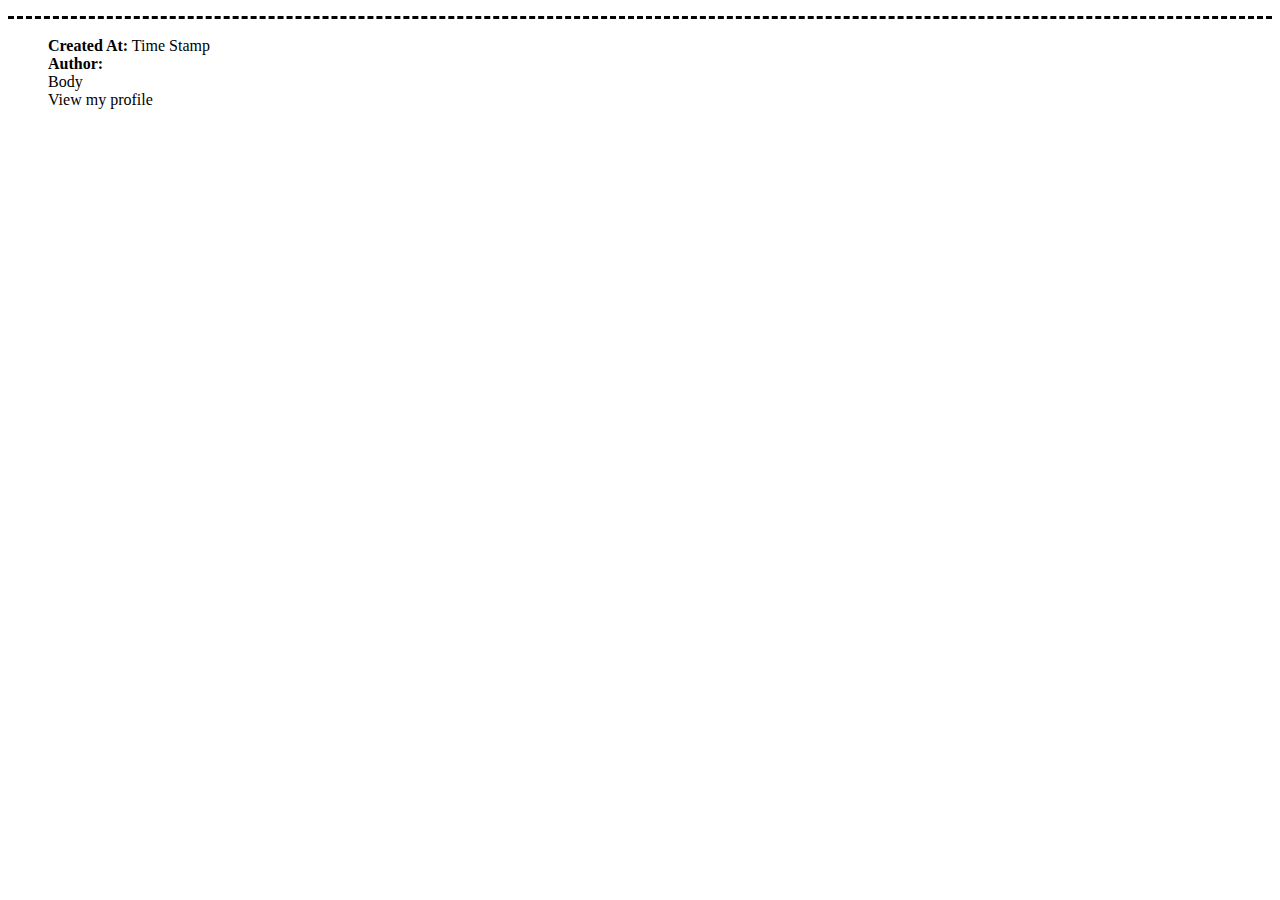
<file: src/main/resources/templates/fragments/posts.html>
<!DOCTYPE html>
<html lang="en" xmlns:th="http://www.w3.org/1999/xhtml">
<div th:fragment="posts(appUser, currentUser)">
	<ul th:each="post : ${appUser.posts}" style="border-top-style: dashed; list-style-type: none">
		<li><br><b>Created At:</b> <span th:text="${post.createdAt}">Time Stamp</span></li>
		<li th:if="${appUser} != ${currentUser}"><b>Author:</b> <span th:text="${singleFollower.username}"></span></li>
		<li th:text="${post.body}">Body</li>
		<li th:if="${appUser} != ${currentUser}"><a th:href="'/users/' + ${singleFollower.id}">View my profile</a></li>
	</ul>
</div>
</html>
</file>
